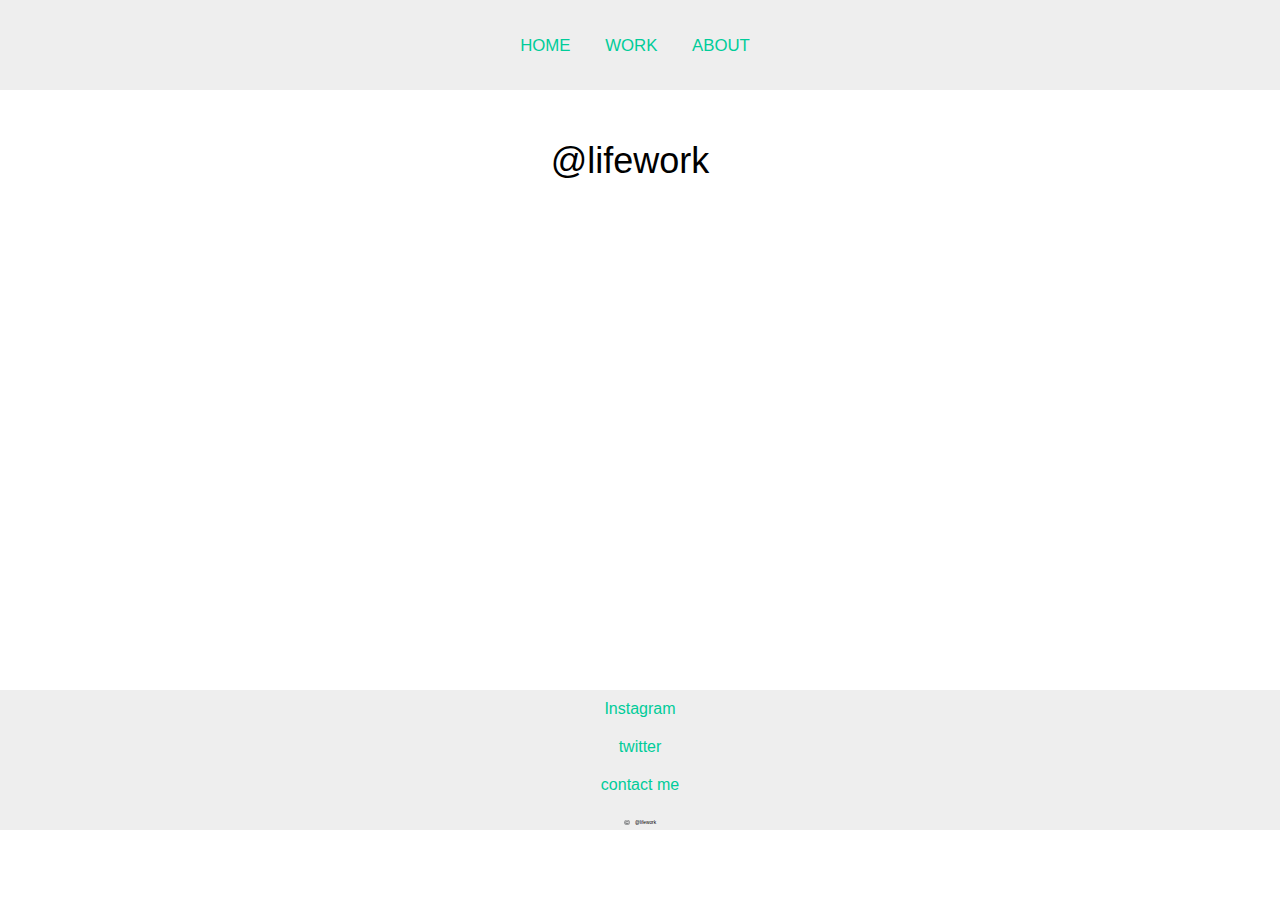
<file: index.html>
<!DOCTYPE html>
<html>
  <head>
    <meta charset="utf-8">
    <title>lifework</title>
    <link rel="stylesheet" href="stylesheet.css">
  </head>
  <body>
    <section id='top'>
      <header id="home-top" class="nav-top">
        <div class='nav-list'>
          <ul>
            <li>
              <a href="https://lifework000.github.io/lifework/" class="btn4">home</a>
            </li>
            <li>
              <a href="https://lifework000.github.io/lifework2/" class="btn4">work</a>
            </li>
            <li>
              <a href="https://lifework000.github.io/lifework3/" class="btn2">about</a>
            </li>
          </ul>
        </div>
      </header>


      <div class='main'>
        <div class='main-title'>
          @lifework
        </div>
      </div>
      <div class='footer'>
        <div class="footer-list">
          <ul>
            <li>
              <a href='https://www.instagram.com/lifework000/' class='btn Instagram'>Instagram</a>
            </li>
            <li>
              <a href='#' class='btn twitter'>twitter</a>
            </li>
            <li>
              <a href='file:///Users/higuchikentou/Desktop/html_lesson/index-4.html' class='btn contact'>contact me</a>
            </li>
          </ul>
        </div>
        <p>
          ©️　@lifework
        </p>
      </div>
    </section>
  </body>
</html>
</file>
<file: stylesheet.css>
*{
  margin: 0px;
  padding: 0px;
}
#top{
  font-family: -apple-system, BlinkMacSystemFont, sans-serif;;
  background-color: #EEEEEE;
}
section{
  background: #EEEEEE;
}
header.nav-top{
  background: inherit;
  height: 90px;
}
.nav-list{
  z-index: 20px;
  font-size: 16.8px;
  font-weight: 400;
  background-color: #EEEEEE;
}
.nav-list ul{
  text-align: center;
  padding-top: 10px;
}
.nav-list li{
  display: inline-block;
  list-style: none;
  padding: 26px 20px 20px 10px;
  text-transform: uppercase;
}
.nav-list a{
  color: #00CC99;
}

.btn2{
  text-transform: uppercase;
  text-decoration-line: none;
  transition: color 0.3s;
}

.btn4{
  text-transform: uppercase;
  text-align: center;
  position: relative;
  display:inline-block;
  text-decoration-line: none;
  transition: color 0.3s;
}

.btn2:hover{
  color: #008000;
}

.btn4:hover{
  color: #008000;
}

/*main---------------------------------*/
.main{
  background-color: white;
  height: 600px;
}
.main-title{
  font-size: 36px;
  text-align: center;
  padding-top: 50px ;
  padding-right: 20px;
}
.about-text{
  margin: 30px 0;
  text-align: center;
  line-height: 2.5;
  margin-top: 80px;
}

/*footer---------------------------------*/
.footer{
  background-color: #EEEEEE;
  padding-top:10px;
}
.footer-list a{
  text-decoration-line: none;
  color: #00CC99;
}
.footer-list li{
  text-align: center;
  list-style: none;
  padding-bottom: 20px;
}
.footer p{
  padding: 5px 0;
  font-size: 0.3rem;
  text-align: center;
}
.btn:hover{
  color: #008000;
  transition: color 0.3s;
}
</file>
